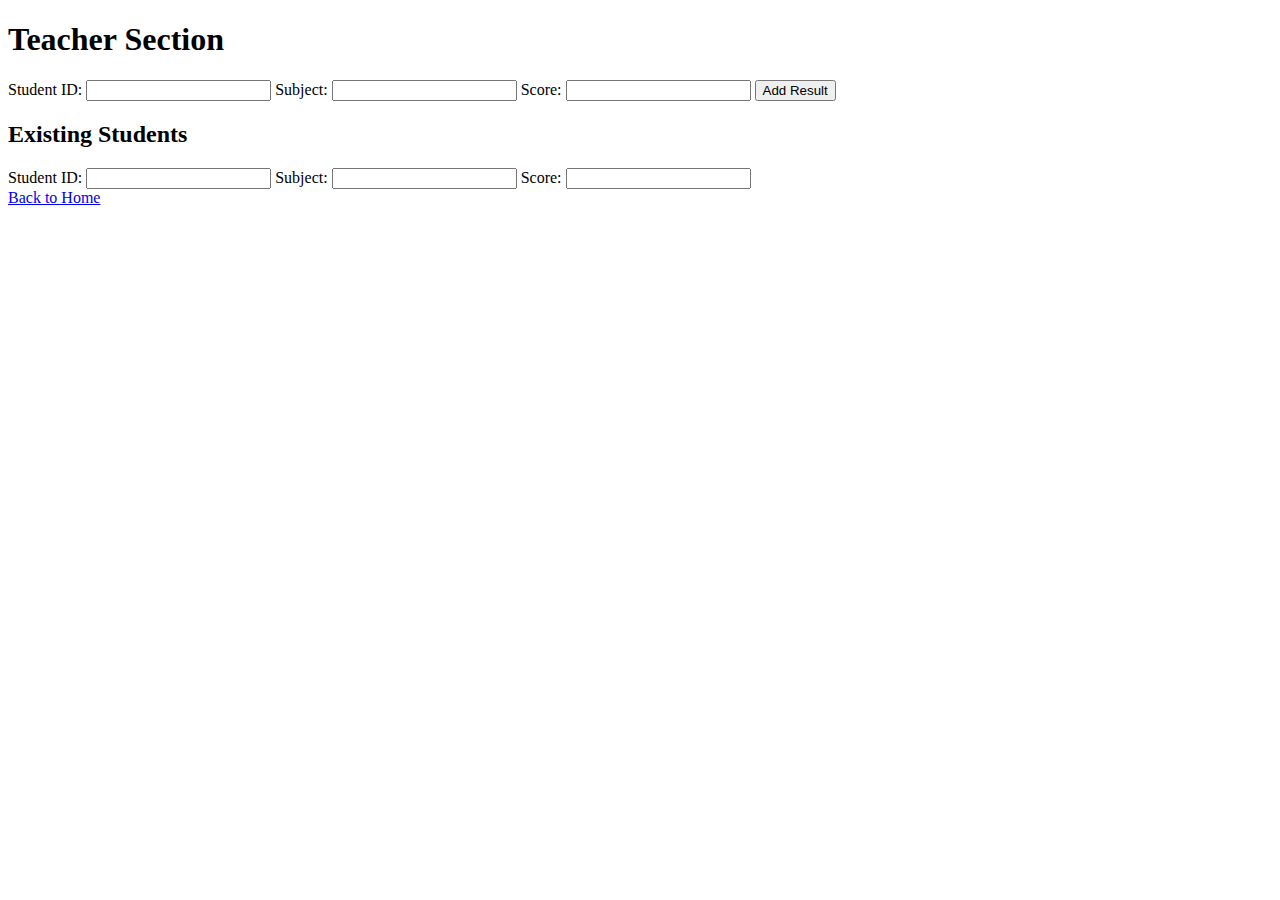
<file: templates/teacher.html>
<!DOCTYPE html>
<html>
<head>
    <title>Teacher Section</title>
</head>
<body>
    <h1>Teacher Section</h1>
    <form method="POST">
        <label for="student_id">Student ID:</label>
        <input type="number" name="student_id" required>
        <label for="subject">Subject:</label>
        <input type="text" name="subject" required>
        <label for="score">Score:</label>
        <input type="number" name="score" required>
        <button type="submit">Add Result</button>
    </form>
    <h2>Existing Students</h2>
    <form method="POST">
        <label for="student_id">Student ID:</label>
        <input type="number" name="student_id" required>
        <label for="subject">Subject:</label>
        <input type="text" name="subject" required>
        <label for="score">Score:</label>
        <input type="number" name="score" required>
    </form>
    <a href="/">Back to Home</a>
</body>
</html>
</file>
